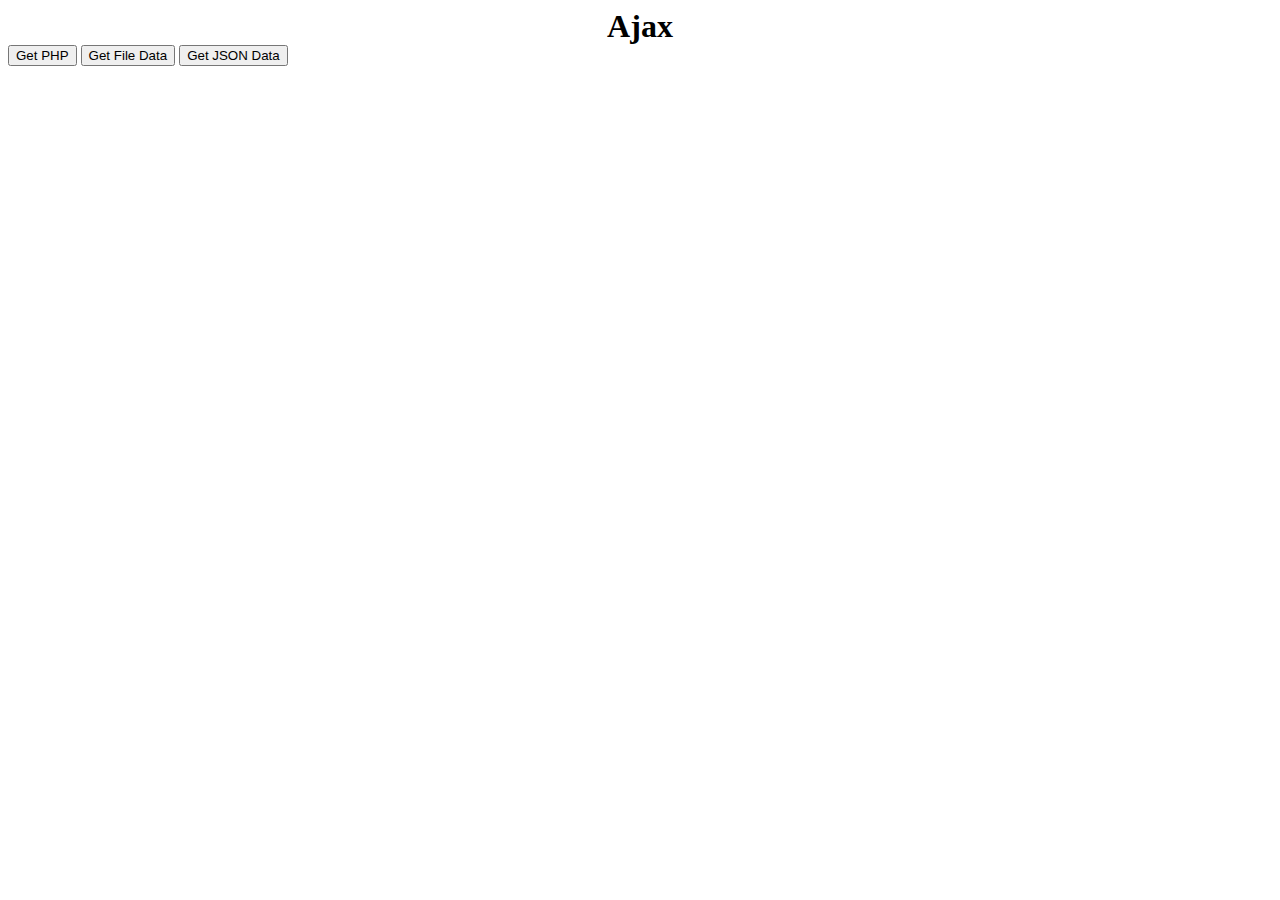
<file: Ajax/index.html>
<!DOCTYPE html>
<html lang="en">
  <head>
    <meta charset="UTF-8" />
    <meta name="viewport" content="width=device-width, initial-scale=1.0" />
    <title>Document</title>
  </head>
  <body>
    <h1 style="width: fit-content; margin: auto">Ajax</h1>
    <button onclick="getPHP()">Get PHP</button>
    <button onclick="getFileData()">Get File Data</button>
    <button onclick="getJsonData()">Get JSON Data</button>
    <div id="text"></div>
    <script src="main.js"></script>
  </body>
</html>
</file>
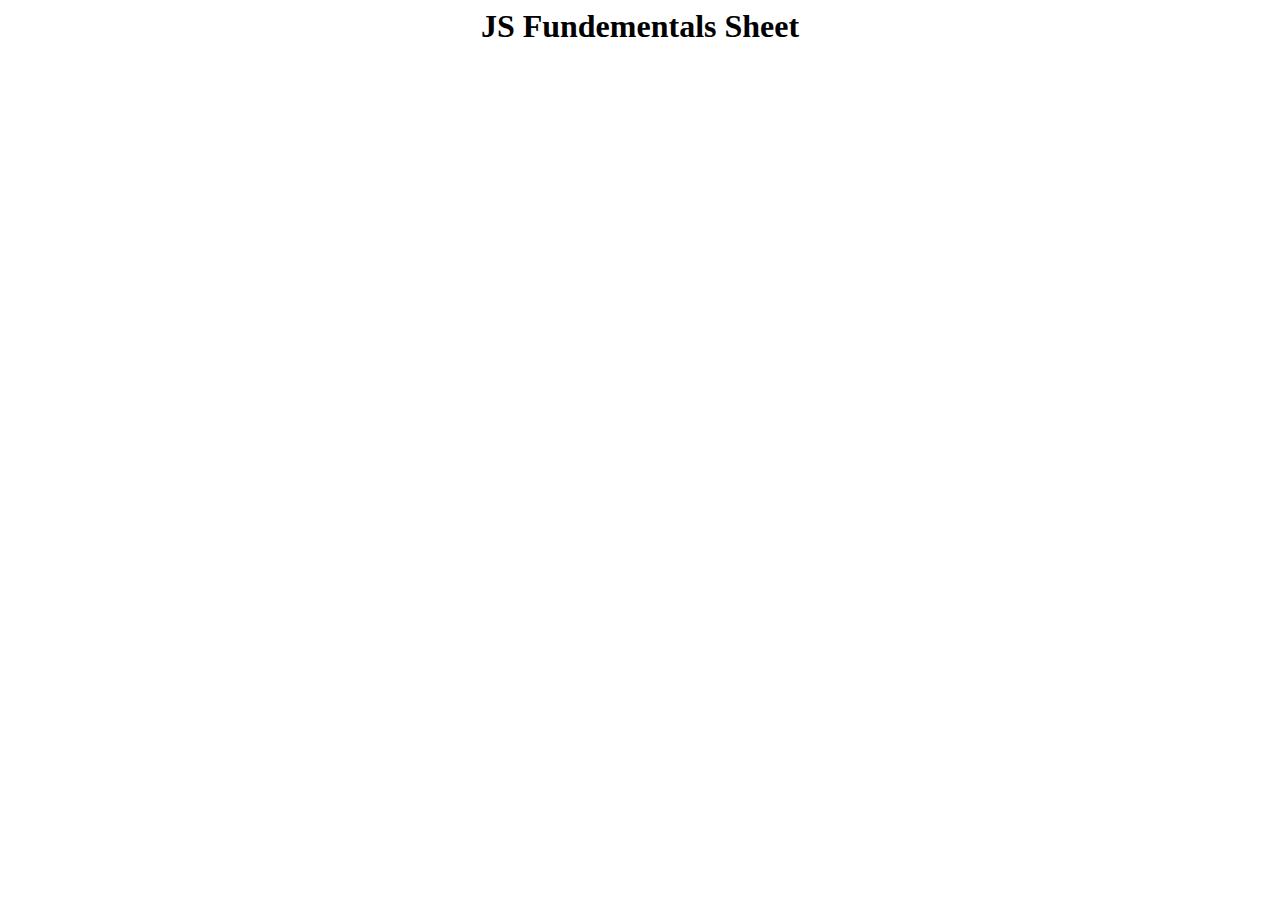
<file: js-fundementals/index.html>
<!DOCTYPE html>
<html lang="en">
  <head>
    <meta charset="UTF-8" />
    <meta name="viewport" content="width=device-width, initial-scale=1.0" />
    <title>JS Fundementals</title>
  </head>
  <body>
    <h1 style="width: fit-content; margin: auto">JS Fundementals Sheet</h1>
    <script src="main.js"></script>
  </body>
</html>
</file>
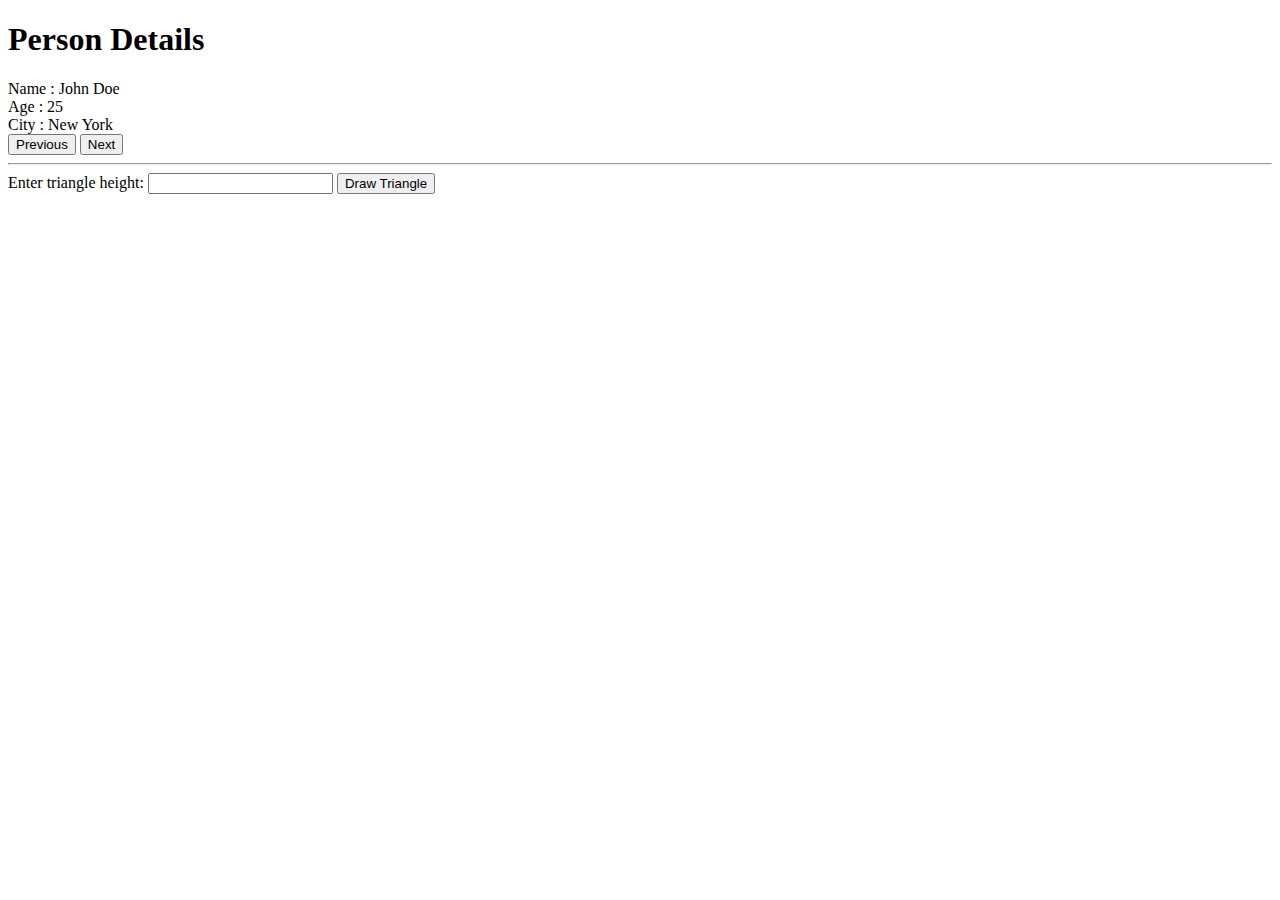
<file: json-sheet/index.html>
<!DOCTYPE html>
<html lang="en">
  <head>
    <meta charset="UTF-8" />
    <meta name="viewport" content="width=device-width, initial-scale=1.0" />
    <title>Document</title>
  </head>
  <body>
    <h1>Person Details</h1>
    <div>
      <div id="name"></div>
      <div id="age"></div>
      <div id="city"></div>
    </div>
    <button id="prev">Previous</button>
    <button id="next">Next</button>
    <hr />
    <label for="height">Enter triangle height:</label>
    <input type="number" id="height" min="1" />
    <button id="draw">Draw Triangle</button>
    <pre id="triangle"></pre>
    <script src="main.js"></script>
  </body>
</html>
</file>
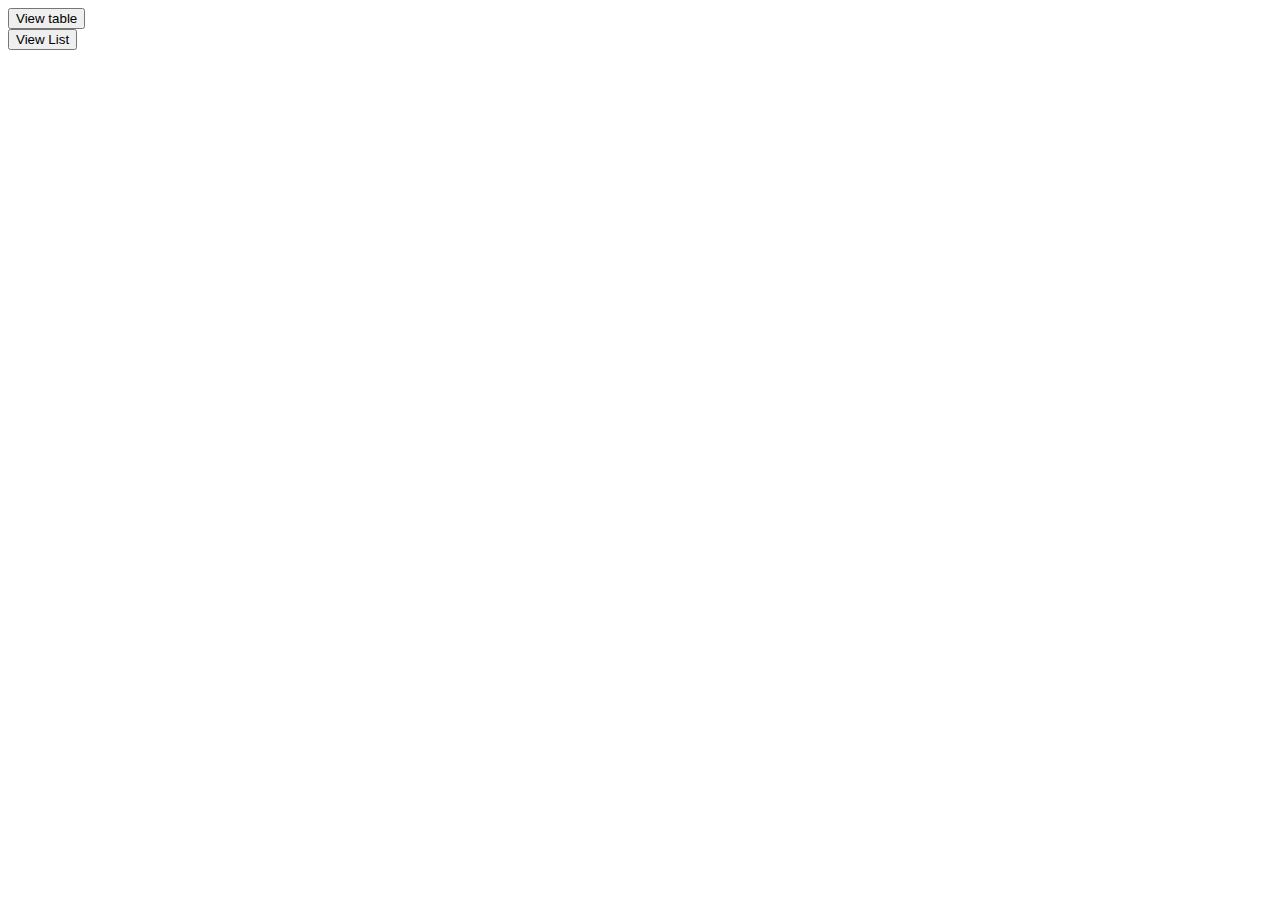
<file: sheetXML/index.html>
<!DOCTYPE html>
<html lang="en">
  <head>
    <meta charset="UTF-8" />
    <meta name="viewport" content="width=device-width, initial-scale=1.0" />
    <title>Sheet XML</title>
  </head>
  <body>
    <button onclick="handleXML()">View table</button>
    <table id="table"></table>
    <button onclick="handleUl()">View List</button>
    <ul id="list"></ul>
    <script src="main.js"></script>
  </body>
</html>
</file>
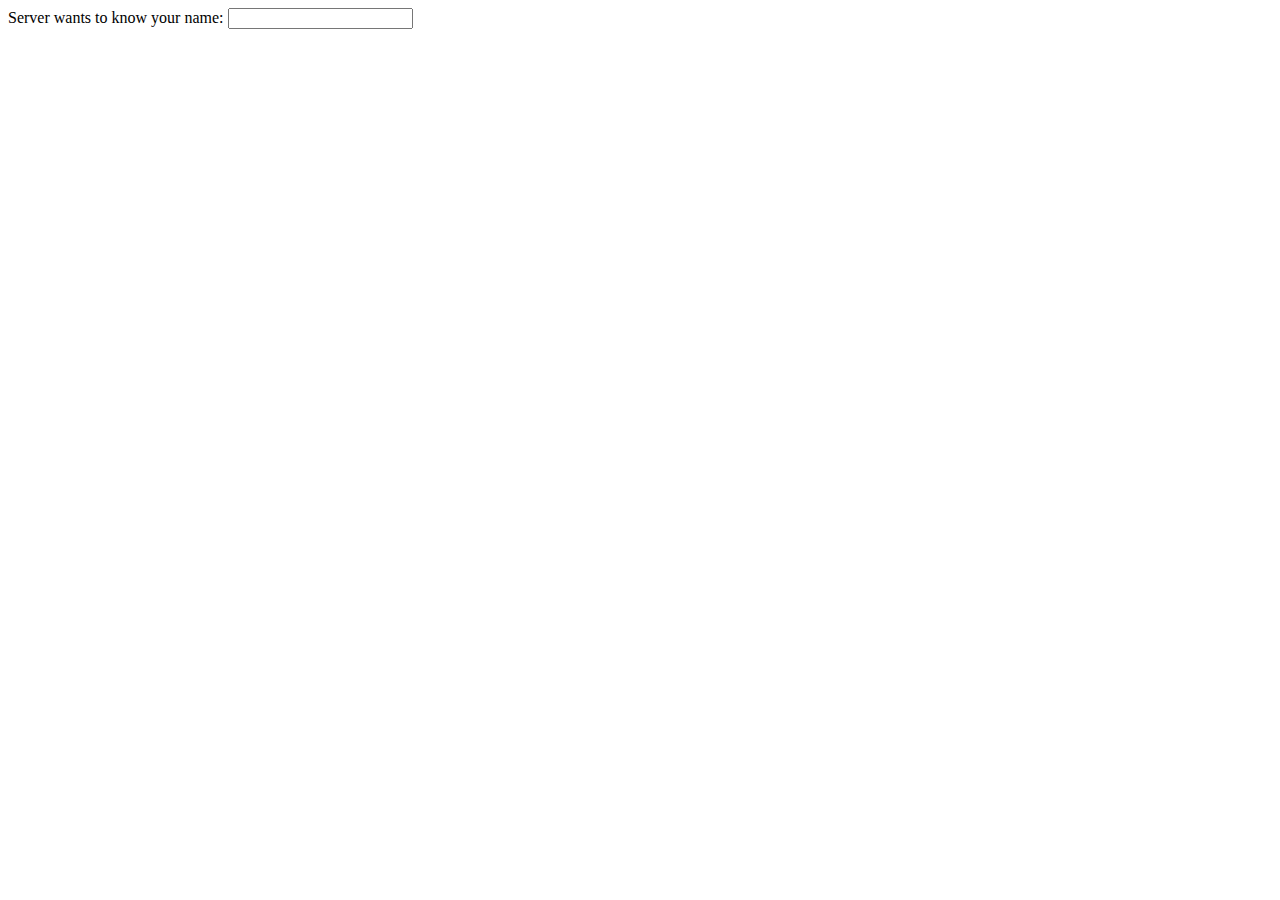
<file: Sheet1/2/index.html>
<!DOCTYPE html PUBLIC "-//W3C//DTD XHTML 1.0 Transitional//EN" "http://www.w3.org/TR/xhtml1/DTD/xhtml1-transitional.dtd">
<html xmlns="http://www.w3.org/1999/xhtml">
  <head>
    <title>AJAX with PHP, 2nd Edition: Quickstart</title>
    <script type="text/javascript" src="quickstart.js"></script>
  </head>
  <body onload="process()">
    Server wants to know your name:
    <input type="text" id="myName" />
    <div id="divMessage" />
  </body>
</html>
</file>
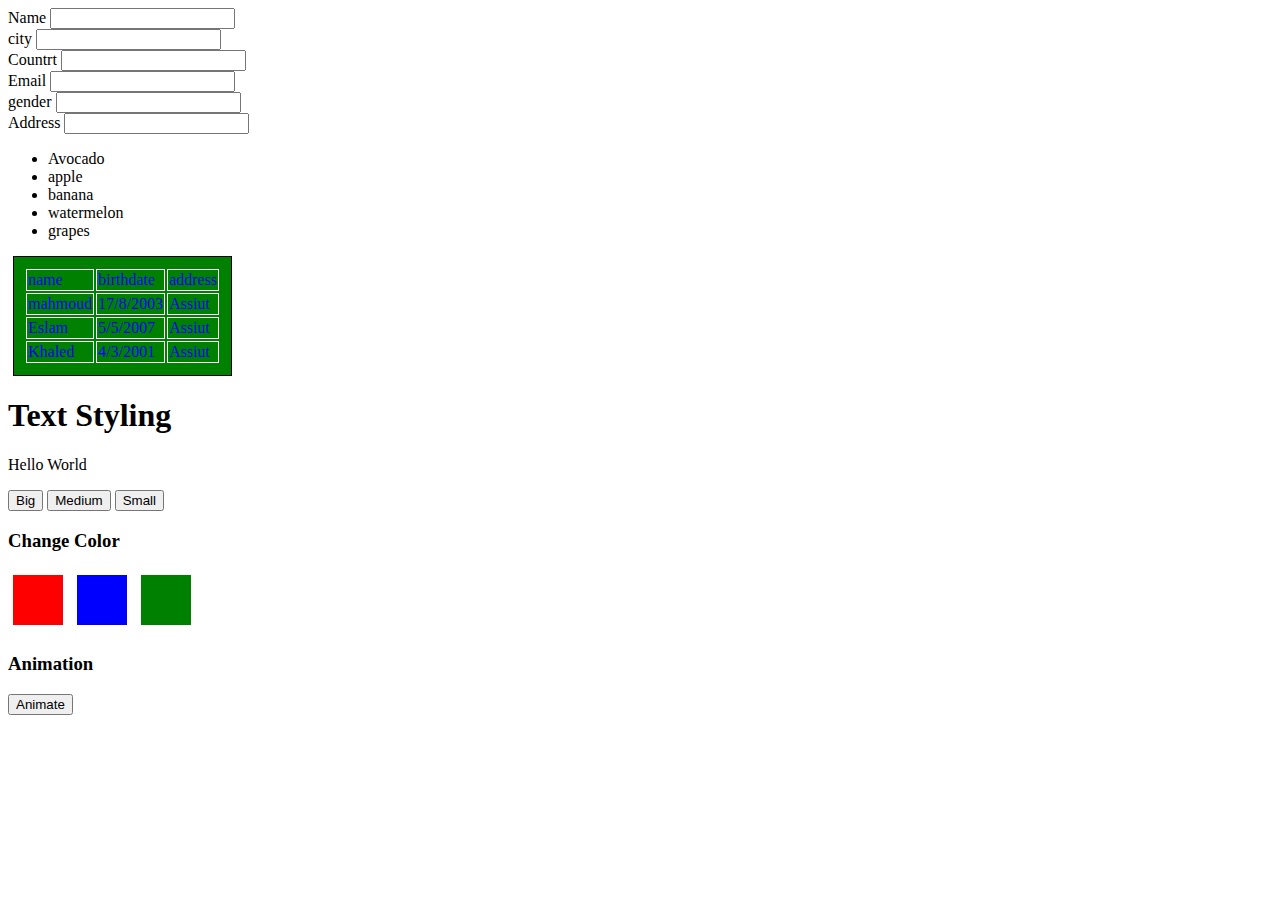
<file: sheet5/2,3,4,5/index.html>
<!DOCTYPE html>
<html lang="en">
  <head>
    <meta charset="UTF-8" />
    <meta name="viewport" content="width=device-width, initial-scale=1.0" />
    <title>Sheet 5</title>
    <style>
      td {
        border: 1px solid white;
      }
      .color-box {
        width: 50px;
        height: 50px;
        display: inline-block;
        margin: 5px;
        cursor: pointer;
      }
      .red {
        background-color: red;
      }
      .blue {
        background-color: blue;
      }
      .green {
        background-color: green;
      }
    </style>
  </head>
  <body>
    <!-- 2 -->
    <form action="">
      <div><label for="name">Name</label> <input type="text" id="name" /></div>
      <div>
        <label for="email">Email</label>
        <input type="text" id="email" />
      </div>
      <div>
        <label for="address">Address</label>
        <input type="text" id="address" />
      </div>
    </form>
    <!-- 3 -->
    <ul>
      <li id="apple">apple</li>
      <li id="banana">banana</li>
      <li id="watermelon">watermelon</li>
    </ul>

    <table id="mytable">
      <thead>
        <tr>
          <td>name</td>
          <td>birthdate</td>
          <td>address</td>
        </tr>
      </thead>
      <tbody>
        <tr>
          <td>mahmoud</td>
          <td>17/8/2003</td>
          <td>Assiut</td>
        </tr>
        <tr>
          <td>Eslam</td>
          <td>5/5/2007</td>
          <td>Assiut</td>
        </tr>
        <tr>
          <td>Khaled</td>
          <td>4/3/2001</td>
          <td>Assiut</td>
        </tr>
      </tbody>
    </table>
    <!-- Task 5 -->
    <h1>Text Styling</h1>
    <p id="text">Hello World</p>

    <div>
      <button id="big">Big</button>
      <button id="medium">Medium</button>
      <button id="small">Small</button>
    </div>

    <h3>Change Color</h3>
    <div>
      <div class="color-box red"></div>
      <div class="color-box blue"></div>
      <div class="color-box green"></div>
    </div>

    <h3>Animation</h3>
    <button id="animate">Animate</button>
    <script src="js/jquery.js"></script>
    <script src="js/main.js"></script>
  </body>
</html>
</file>
